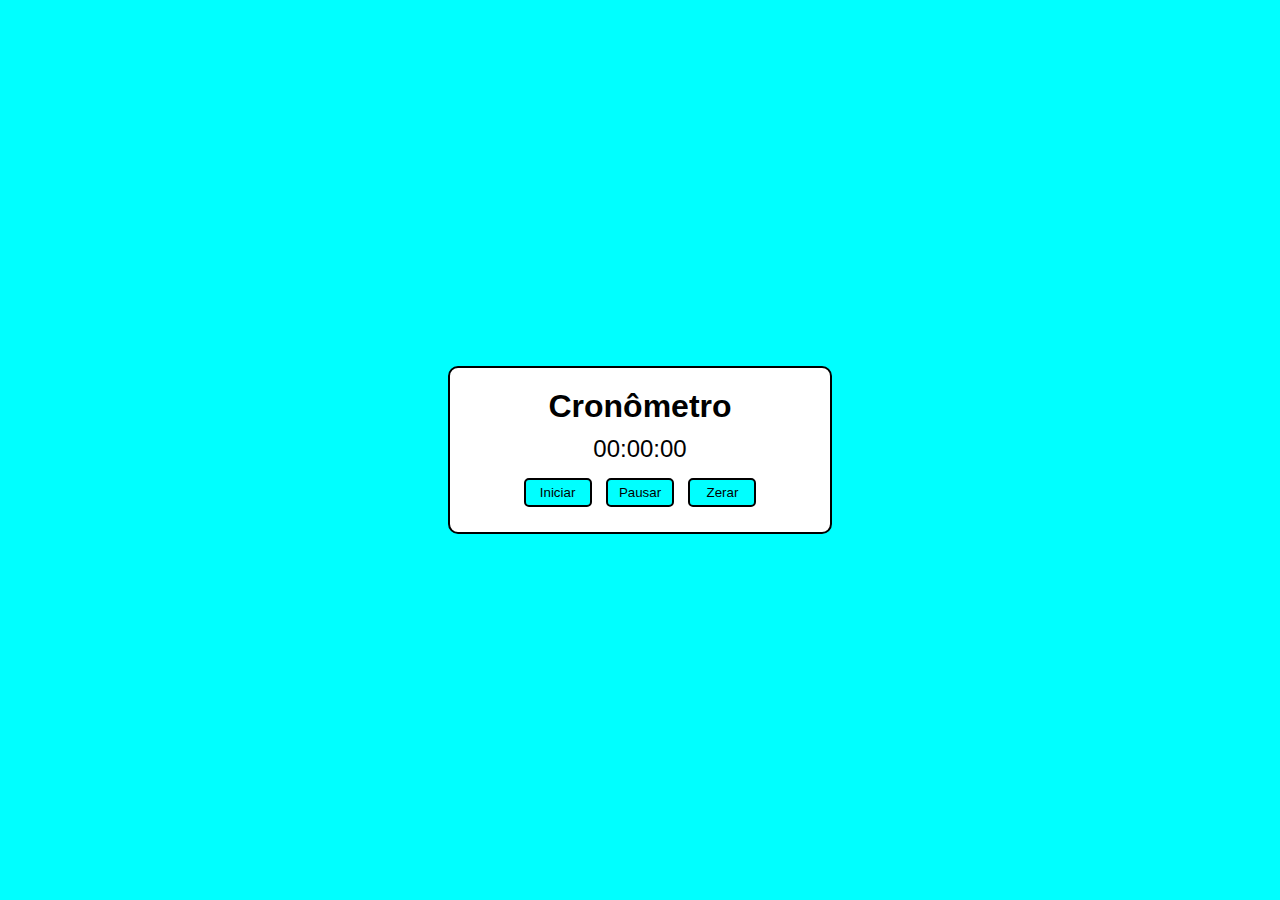
<file: cronometro-basico/index.html>
<!DOCTYPE html>
<html lang="pt-BR">
<head>
    <meta charset="UTF-8">
    <meta name="viewport" content="width=device-width, initial-scale=1.0">
    <title>Modelo</title>
    <link rel="stylesheet" href="assets/css/style.css">
</head>
<body>
    <main>
            <h1>Cronômetro</h1>
            <p id="cronometro">00:00:00</p>
            <button id="iniciar">Iniciar</button>
            <button id="pausar">Pausar</button>
            <button id="zerar">Zerar</button>
        </form>
    </main>

    <script src="assets/js/main.js"></script>
</body>
</html>
</file>
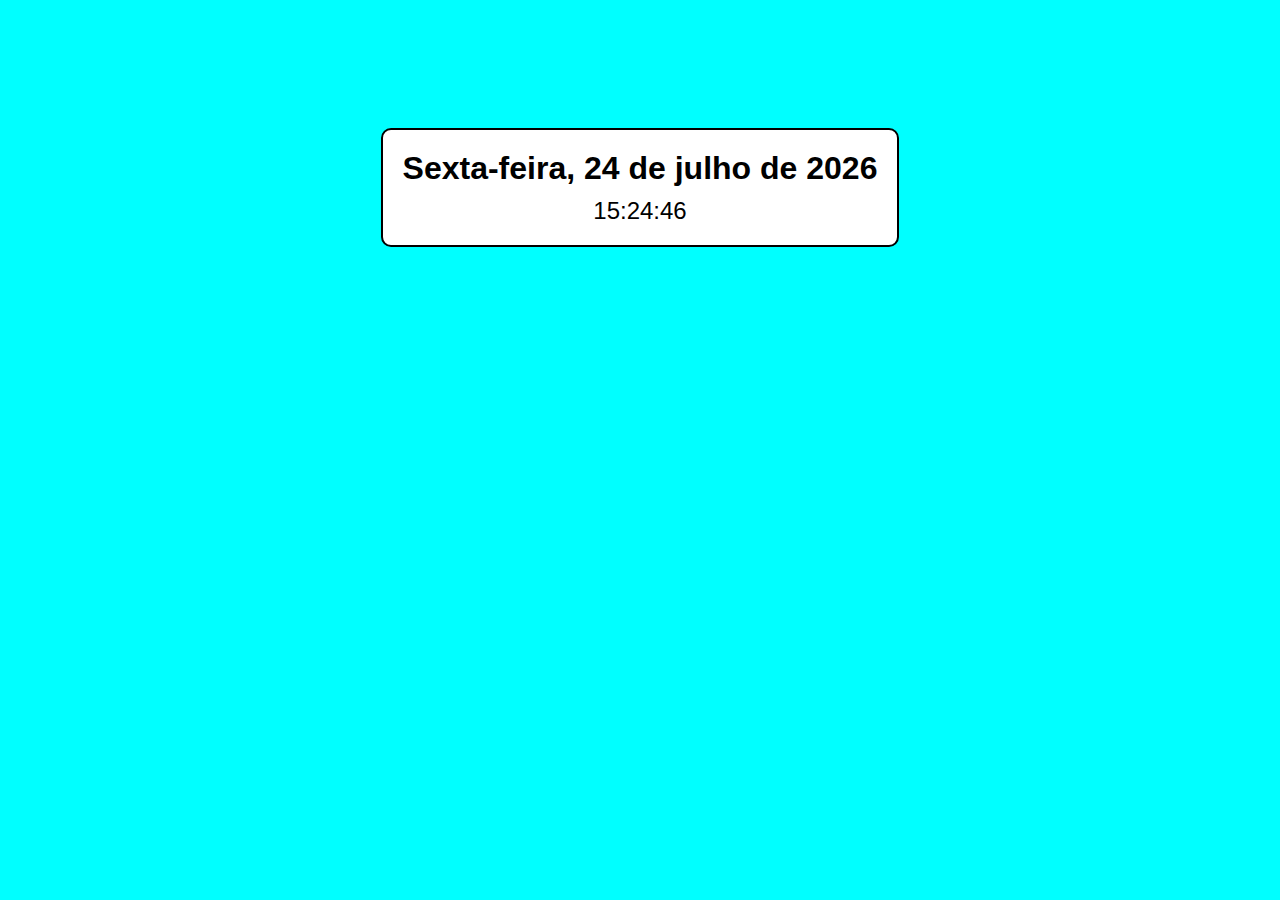
<file: data-tempo-real/index.html>
<!DOCTYPE html>
<html lang="pt-BR">
<head>
    <meta charset="UTF-8">
    <meta name="viewport" content="width=device-width, initial-scale=1.0">
    <title>Data e Hora</title>
    <link rel="stylesheet" href="assets/css/style.css">
</head>
<body>
    <main>
        <h1 id="dataAtual"></h1>
        <h2 id="horaAtual"></h2>
    </main>

    <script src="script.js"></script>
</body>
</html>
</file>
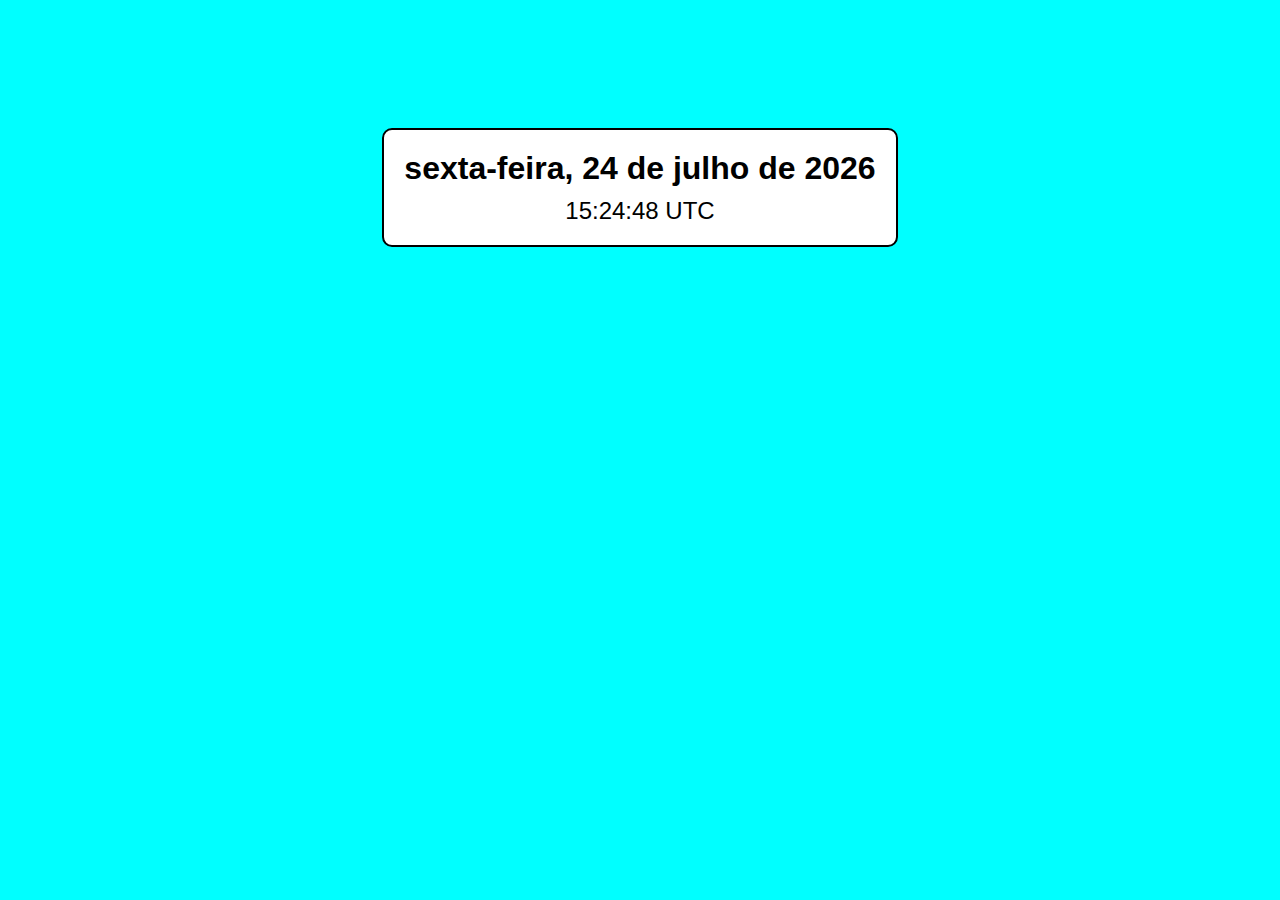
<file: datas-v2/index.html>
<!DOCTYPE html>
<html lang="pt-BR">
<head>
    <meta charset="UTF-8">
    <meta name="viewport" content="width=device-width, initial-scale=1.0">
    <title>Data e Hora - versão 2</title>
    <link rel="stylesheet" href="assets/css/style.css">
</head>
<body>
    <main>
        <h1 id="dataAtual"></h1>
        <h2 id="horaAtual"></h2>
    </main>

    <script src="script.js"></script>
</body>
</html>
</file>
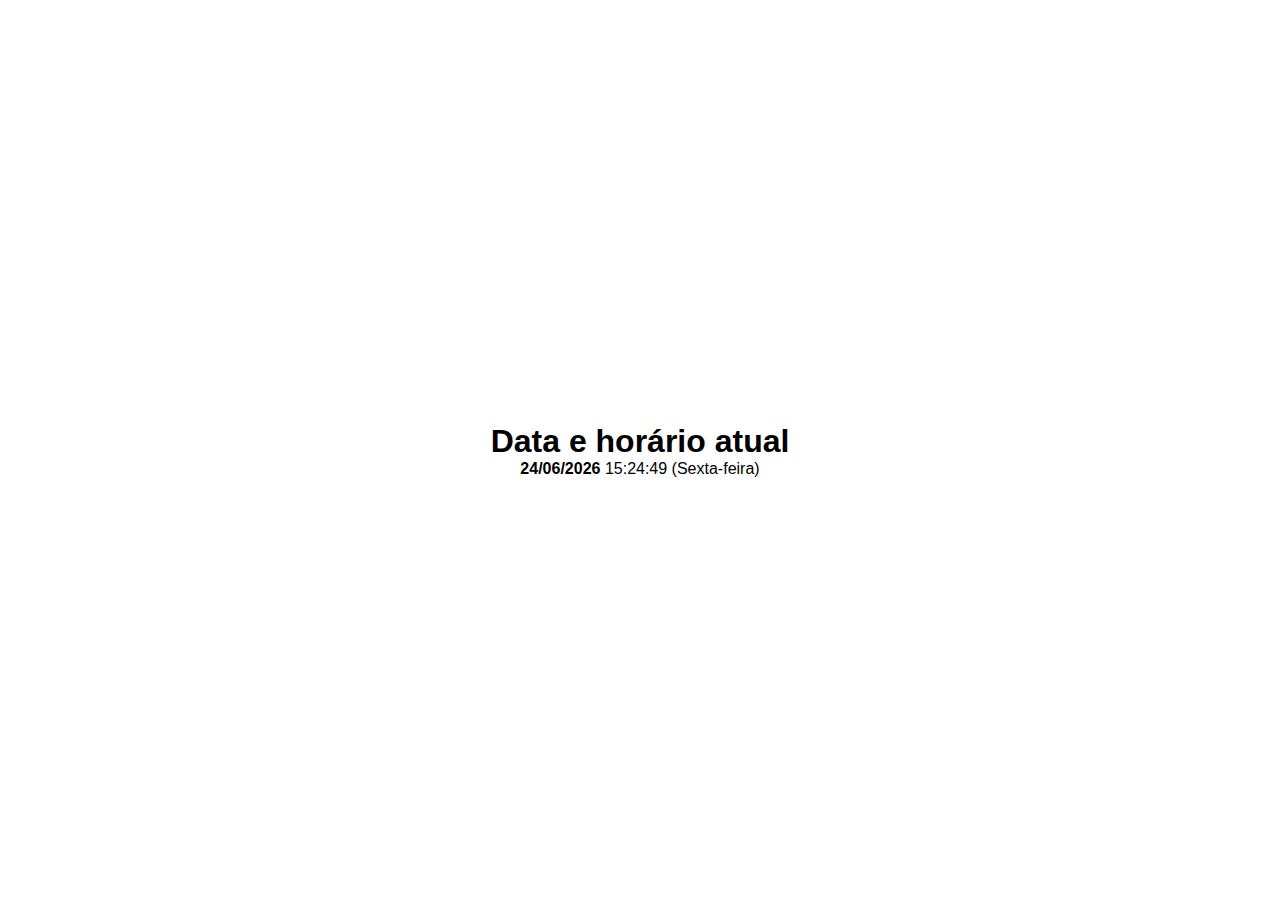
<file: datas/index.html>
<!DOCTYPE html>
<html lang="pt-BR">
<head>
    <meta charset="UTF-8">
    <meta name="viewport" content="width=device-width, initial-scale=1.0">
    <title>Data e Hora</title>
    <style>
        *{
            padding: 0;
            margin: 0;
        }
        body{
            font-family: Arial, Helvetica, sans-serif;
            display: flex;
            flex-direction: column;
            align-items: center;
            justify-content: center;
            height: 100vh;
        }
    </style>
</head>
<body>
    <h1>Data e horário atual</h1>

    <p class="dataAtual"></p>
    <script src="script.js"></script>
</body>
</html>
</file>
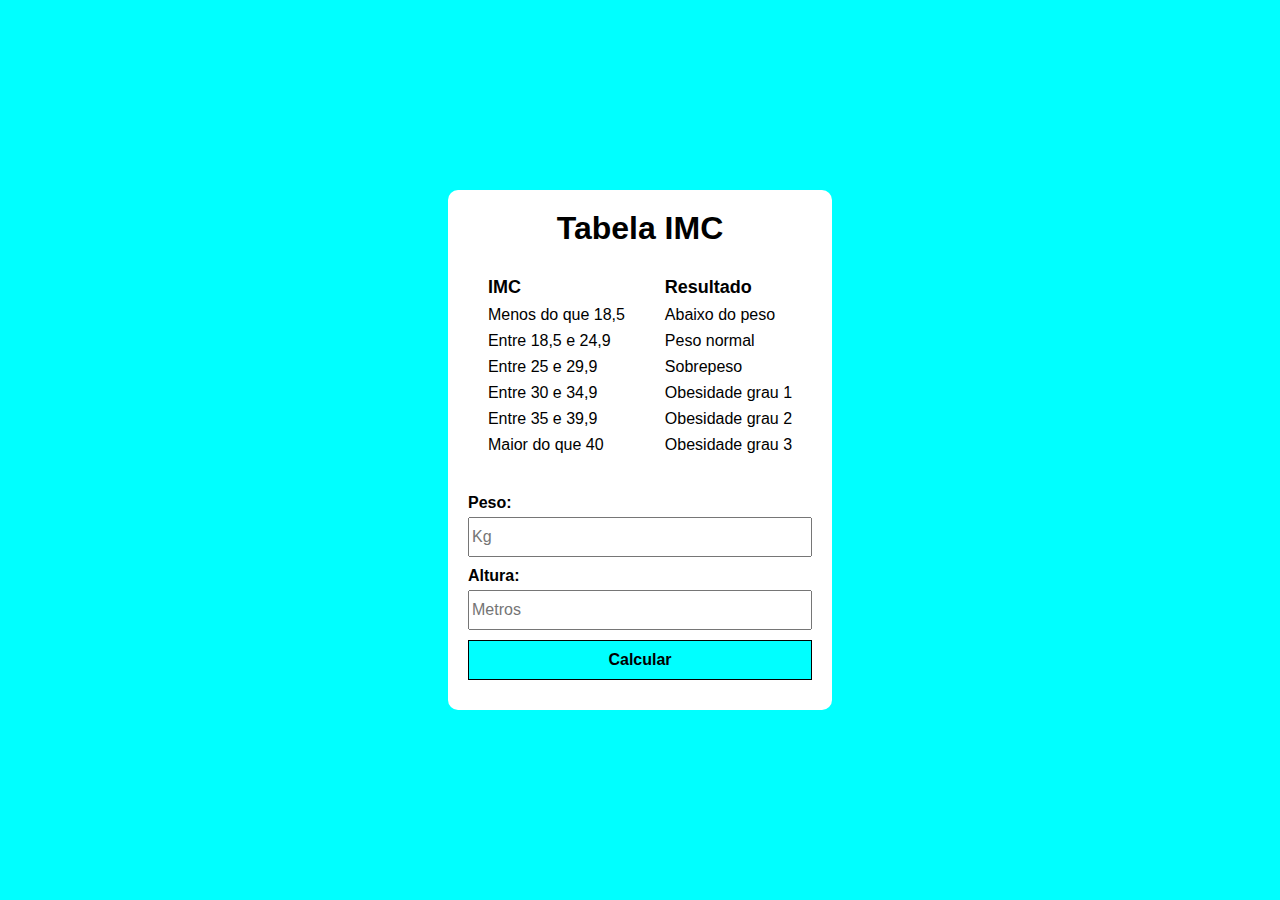
<file: exerc-imc/index.html>
<!DOCTYPE html>
<html lang="pt-BR">
<head>
    <meta charset="UTF-8">
    <meta name="viewport" content="width=device-width, initial-scale=1.0">
    <link rel="shortcut icon" href="assets/img/favicon.ico" type="image/x-icon">
    <title>Calculadora IMC</title>
    <link rel="stylesheet" href="assets/css/style.css">
</head>
<body>
    <main>
        <h1>Tabela IMC</h1>
        
        <section id="tabelas">
            <div>
                <h2>IMC</h2>
                <p>Menos do que 18,5</p>
                <p>Entre 18,5 e 24,9</p>
                <p>Entre 25 e 29,9</p>
                <p>Entre 30 e 34,9</p>
                <p>Entre 35 e 39,9</p>
                <p>Maior do que 40</p>
            </div>

            <div>
                <h2>Resultado</h2>
                <p>Abaixo do peso</p>
                <p>Peso normal</p>
                <p>Sobrepeso</p>
                <p>Obesidade grau 1</p>
                <p>Obesidade grau 2</p>
                <p>Obesidade grau 3</p>
            </div>
        </section>

        <form action="">
            <label for="peso">Peso:</label>
            <input type="number" id="peso" placeholder="Kg" step="any">

            <label for="altura">Altura:</label>
            <input type="number" id="altura" placeholder="Metros" step="any">

            <button type="submit">Calcular</button>
        </form>

        <div id="resultado"></div>
    </main>

    <script src="assets/js/main.js"></script>
</body>
</html>
</file>
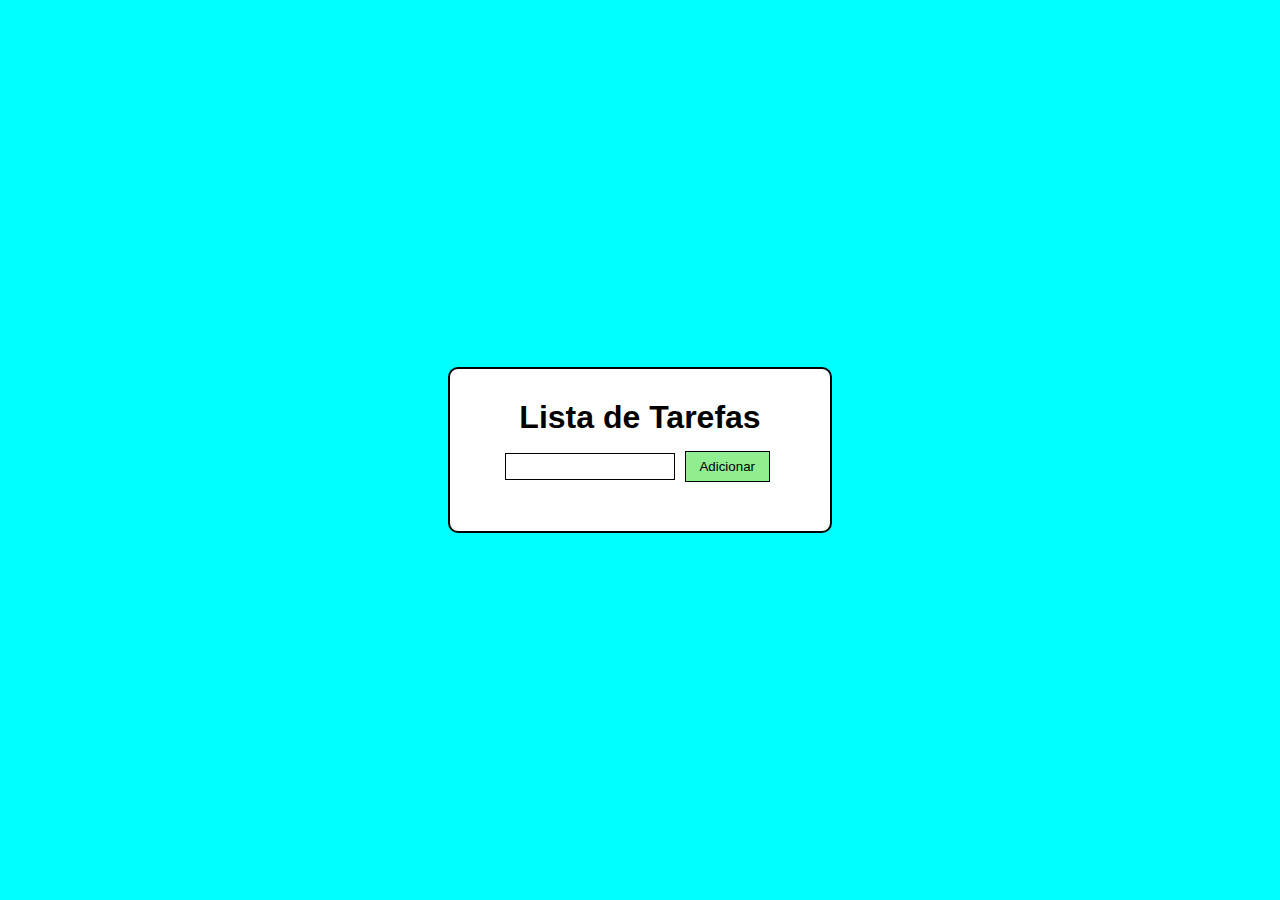
<file: exerc-lista-de-tarefas/index.html>
<!DOCTYPE html>
<html lang="pt-BR">
<head>
    <meta charset="UTF-8">
    <meta name="viewport" content="width=device-width, initial-scale=1.0">
    <link rel="shortcut icon" href="assets/img/favicon.ico" type="image/x-icon">
    <title>Lista de Tarefas</title>
    <link rel="stylesheet" href="assets/css/style.css">
</head>
<body>
    <main>
        <h1>Lista de Tarefas</h1>
        <input type="text" class="tarefa">
        <button class="add-tarefa">Adicionar</button>
        <ul class="lista-tarefas"></ul>
    </main>
    <script src="assets/js/main.js"></script>
</body>
</html>
</file>
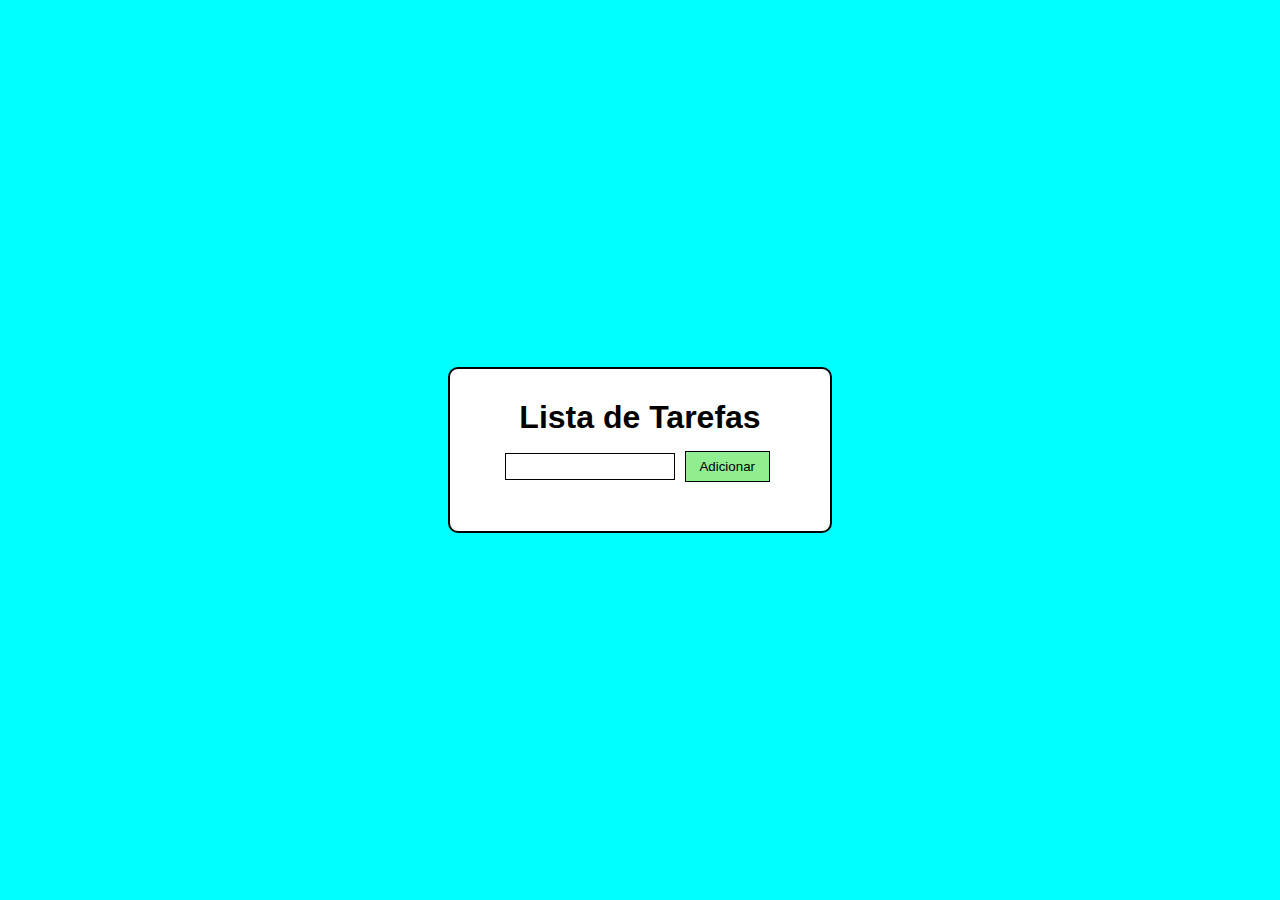
<file: lista-tarefas/index.html>
<!DOCTYPE html>
<html lang="pt-BR">
<head>
    <meta charset="UTF-8">
    <meta name="viewport" content="width=device-width, initial-scale=1.0">
    <link rel="shortcut icon" href="assets/img/favicon.ico" type="image/x-icon">
    <title>Lista de Tarefas</title>
    <link rel="stylesheet" href="assets/css/style.css">
</head>
<body>
    <main>
        <h1>Lista de Tarefas</h1>
        <input type="text" class="tarefa">
        <button class="add-tarefa">Adicionar</button>
        <ul class="lista-tarefas"></ul>
        <button class="excluirTudo">EXCLUIR TUDO</button>
    </main>
    <script src="assets/js/main.js"></script>
</body>
</html>
</file>
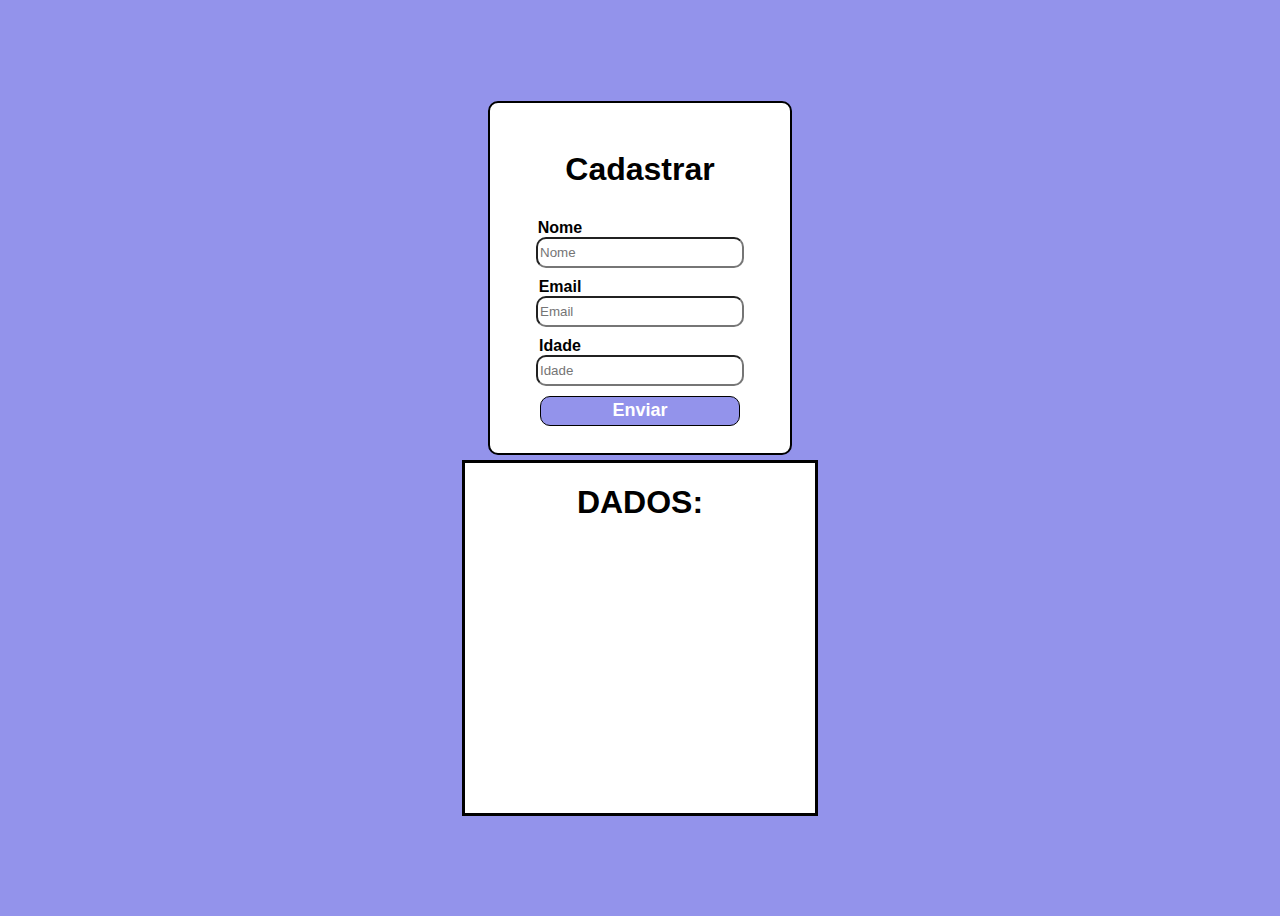
<file: simple-form/index.html>
<!DOCTYPE html>
<html lang="pt-BR">
<head>
    <meta charset="UTF-8">
    <meta name="viewport" content="width=device-width, initial-scale=1.0">
    <title>Cadastre-se</title>
    <link rel="stylesheet" href="styles/style.css">
</head>
<body>
    <div id="formulario">
        <form action="" method="get">
            <h1>Cadastrar</h1>
            <label for="nome">Nome</label>
            <input type="text" id="nome" placeholder="Nome" name="nome">

            <label for="email">Email</label>
            <input type="email" id="email" placeholder="Email" name="email">

            <label for="idade">Idade</label>
            <input type="text" id="idade" name="idade" placeholder="Idade">

            <button>Enviar</button>

        </form>
    </div>

    <div id="dados">
        <h1>DADOS:</h1>
    </div>

    <script src="scripts/script.js"></script>
</body>
</html>
</file>
<file: cronometro-basico/assets/css/style.css>
@charset "UTF-8";

:root{
    --cor-principal: aqua;
    --cor-principal-escura: rgb(8, 218, 218);
}

*{
    margin: 0;
    box-sizing: border-box;
}

body{
    font-family: Arial, Helvetica, sans-serif;
    background-color: var(--cor-principal);
    display: flex;
    align-items: center;
    justify-content: center;
    height: 100vh;
}

main > p{
    font-size: 1.5rem;
    margin: 10px auto;
}

main{
    text-align: center;
    width: 30vw;
    height: auto;
    background-color: white;
    border-radius: 10px;
    padding: 20px;
    justify-content: center;
    border: 2px solid black;
}

main > button{
    width: 15%;
    background-color: var(--cor-principal);
    border: 2px solid black;
    padding: 5px;
    border-radius: 5px;
    margin: 5px;
}

main > button:hover{
    cursor: pointer;
    background-color: var(--cor-principal-escura);
}

/*responsividade básica*/
@media(max-width: 1500px){
    main > button{
        width: 20%;
        padding: 5px;
    }
}

@media(max-width: 1200px){
    main{
        width: 40vw;
    }
}

@media(max-width: 990px){
    main{
        width: 40vw;
    }
}

@media(max-width: 850px){
    main{
        width: 60vw;
    }
}

@media(max-width: 600px){
    main{
        width: 80vw;
    }
}
</file>
<file: data-tempo-real/assets/css/style.css>
@charset "UTF-8";

:root{
    --cor-principal: aqua;
    --cor-principal-escura: rgb(8, 218, 218);
}

*{
    margin: 0;
    box-sizing: border-box;
}

body{
    font-family: Arial, Helvetica, sans-serif;
    background-color: var(--cor-principal);
    display: flex;
    justify-content: center;
}

main{
    margin-top: 10%;
    width: auto;
    height: auto;
    background-color: white;
    border-radius: 10px;
    padding: 20px;
    display: flex;
    align-items: center;
    flex-direction: column;
    gap: 10px;
    max-width: 600px;
    border: 2px solid black;
}

main > p{
    margin: 10px auto;
}

main h1{
    text-align: center;
}

@media(max-width: 575px){
    main{
        font-size: 0.75rem;
    }
}

main h2{
    font-weight: 300;
}
</file>
<file: datas-v2/assets/css/style.css>
@charset "UTF-8";

:root{
    --cor-principal: aqua;
    --cor-principal-escura: rgb(8, 218, 218);
}

*{
    margin: 0;
    box-sizing: border-box;
}

body{
    font-family: Arial, Helvetica, sans-serif;
    background-color: var(--cor-principal);
    display: flex;
    justify-content: center;
}

main{
    margin-top: 10%;
    width: auto;
    height: auto;
    background-color: white;
    border-radius: 10px;
    padding: 20px;
    display: flex;
    align-items: center;
    flex-direction: column;
    gap: 10px;
    max-width: 600px;
    border: 2px solid black;
}

main > p{
    margin: 10px auto;
}

main h1{
    text-align: center;
}

@media(max-width: 575px){
    main{
        font-size: 0.75rem;
    }
}

main h2{
    font-weight: 300;
}
</file>
<file: exerc-imc/assets/css/style.css>
@charset "UTF-8";

:root{
    --cor-principal: aqua;
    --cor-principal-escura: rgb(8, 218, 218);
}

*{
    margin: 0;
    box-sizing: border-box;
}

body{
    font-family: Arial, Helvetica, sans-serif;
    background-color: var(--cor-principal);
    display: flex;
    align-items: center;
    justify-content: center;
    height: 100vh;
}

main{
    max-width: 600px; /*para telas muuuuito grandes*/
    width: 30vw;
    height: auto;
    background-color: white;
    border-radius: 10px;
    padding: 20px;
    display: flex;
    flex-direction: column;
}

main > p{
    margin: 10px auto;
}

form input{
    width: 100%;
    margin: 5px auto 10px auto;
    height: 2.5rem;
    font-size: 1rem;
}

form > label{
    font-weight: bold;
}

form button{
    width: 100%;
    height: 2.5rem;
    font-family: Arial, Helvetica, sans-serif;
    font-weight: bold;
    font-size: 1rem;
    background-color: var(--cor-principal);
    border: 1px solid black;
    cursor: pointer;
}

form button:hover{
    background-color: var(--cor-principal-escura);
}

form input:focus{
    outline: 1px solid var(--cor-principal);
}

main h1{
    text-align: center;
    margin-bottom: 30px;
}

#tabelas{
    display: flex;
    align-items: flex-start;
    justify-content: space-around;
    text-align: justify;
}

main h2{
    font-size: 18px;
}

#tabelas > div{
    display: flex;
    flex-direction: column;
    gap: 8px;
    margin-bottom: 40px;
}

#resultado{
    margin-top: 10px;
    text-align: center;
    height: auto;
    width: auto;
    background-color: lightgreen;
    font-size: 1rem;
}

@media(max-width: 1100px){
     main{
        width: 40vw;
     }   
}

@media(max-width: 850px){
     main{
        width: 60vw;
     }   
}

@media(max-width: 580px){
     main{
        width: 80vw;
     }   
}

@media(max-height: 530px){
     body{
        font-size: 0.85rem;
     }

     #tabelas div{
        margin: 1em;
     }

     main h1{
        margin: 0;
     }
}

@media(max-height: 400px){
    main #tabelas{
        display: none;
    }
}
</file>
<file: exerc-lista-de-tarefas/assets/css/style.css>
@charset "UTF-8";

:root{
    --cor-principal: aqua;
    --cor-principal-escura: rgb(8, 218, 218);
}

*{
    margin: 0;
    box-sizing: border-box;
}

body{
    font-family: Arial, Helvetica, sans-serif;
    background-color: var(--cor-principal);
    display: flex;
    align-items: center;
    justify-content: center;
    height: 100vh;
}

main > h1{
    margin: 10px auto;
}

main{
    text-align: center;
    width: 30vw;
    max-width: 800px;
    height: auto;
    background-color: white;
    border-radius: 10px;
    padding: 20px;
    border: 2px solid black;
}

.lista-tarefas{
    text-align: start;
    margin-top: 1.5rem;
    list-style-position: inside; /* mostra o número dentro da caixa do item */
    /* list-style-type: none; */
    padding: 0 10%;
}

li {
    display: flex;
    justify-content: space-between; /* poem texto p/ esquerda, e botão p direita */
    align-items: center;
}

button{
    border: 1px solid black;
    padding: 5px;
    margin: 5px;
}

main > .add-tarefa{
    width: 25%;
    height: 1.9rem;
    background-color: lightgreen;
}


.rmv-tarefa{
    width: auto;
    height: 1.5rem;
    display: flex;
    align-items: center;
    justify-content: center;
    background-color: rgb(228, 33, 33);
    color: white;
}

main > input{
    width: 50%;
    border: 1px solid black;
    height: 1.7rem;
}

.add-tarefa:hover{
    background-color: rgb(180, 241, 180);
}

.rmv-tarefa:hover{
    background-color: rgb(240, 116, 116);
}

button:hover{
    cursor: pointer;
}

.excluirTudo{
    margin-top: 2rem;
    background-color: rgb(255, 0, 0);
    color: white;
    font-weight: bold;
}

.excluirTudo:hover{
    background-color: rgb(248, 149, 149);
}

/*responsividade básica*/

@media(max-width: 1050px){
    /* body, button{
        font-size: 0.75em;
    } */

    main{
        width: 60vw;
    }

}

@media(max-width: 520px){
    /* body, button{
        font-size: 0.75em;
    } */

    main{
        width: 80vw;
    }

}

@media(max-width: 380px){
    body{
        font-size: 0.75em;
    }

    button{
        font-weight: bold;
    }

    main{
        padding: 1px;
    }
    .add-tarefa{
        font-size: 0.8em;
    }

}
</file>
<file: lista-tarefas/assets/css/style.css>
@charset "UTF-8";

:root{
    --cor-principal: aqua;
    --cor-principal-escura: rgb(8, 218, 218);
}

*{
    margin: 0;
    box-sizing: border-box;
}

body{
    font-family: Arial, Helvetica, sans-serif;
    background-color: var(--cor-principal);
    display: flex;
    align-items: center;
    justify-content: center;
    height: 100vh;
}

main > h1{
    margin: 10px auto;
}

main{
    text-align: center;
    width: 30vw;
    max-width: 800px;
    height: auto;
    background-color: white;
    border-radius: 10px;
    padding: 20px;
    border: 2px solid black;
}

.lista-tarefas{
    text-align: start;
    margin-top: 1.5rem;
    list-style-position: inside; /* mostra o número dentro da caixa do item */
    /* list-style-type: none; */
    padding: 0 10%;
}

li {
    display: flex;
    justify-content: space-between; /* poem texto p/ esquerda, e botão p direita */
    align-items: center;
}

button{
    border: 1px solid black;
    padding: 5px;
    margin: 5px;
}

main > .add-tarefa{
    width: 25%;
    height: 1.9rem;
    background-color: lightgreen;
}


.rmv-tarefa{
    width: auto;
    height: 1.5rem;
    display: flex;
    align-items: center;
    justify-content: center;
    background-color: rgb(228, 33, 33);
    color: white;
}

main > input{
    width: 50%;
    border: 1px solid black;
    height: 1.7rem;
}

.add-tarefa:hover{
    background-color: rgb(180, 241, 180);
}

.rmv-tarefa:hover{
    background-color: rgb(240, 116, 116);
}

button:hover{
    cursor: pointer;
}

.excluirTudo{
    margin-top: 2rem;
    background-color: rgb(255, 0, 0);
    color: white;
    font-weight: bold;
}

.excluirTudo:hover{
    background-color: rgb(248, 149, 149);
}

/*responsividade básica*/

@media(max-width: 1050px){
    /* body, button{
        font-size: 0.75em;
    } */

    main{
        width: 60vw;
    }

}

@media(max-width: 520px){
    /* body, button{
        font-size: 0.75em;
    } */

    main{
        width: 80vw;
    }

}

@media(max-width: 380px){
    body{
        font-size: 0.75em;
    }

    button{
        font-weight: bold;
    }

    main{
        padding: 1px;
    }
    .add-tarefa{
        font-size: 0.8em;
    }

}
</file>
<file: simple-form/styles/style.css>
@charset "UTF-8";


body{
    display: flex;
    flex-direction: column;
    align-items: center;
    justify-content: center;
    height: 100vh;
    overflow: hidden;
    font-family: Arial, Helvetica, sans-serif;
    background-color: rgb(147, 147, 235);
    gap: 5px;
}

form{
    width: 300px;
    height: 350px;
    border: 2px solid black;
    display: flex;
    flex-direction: column;
    justify-content: center;
    align-items: center;
    border-radius: 10px;
    background-color: white;
}

#formulario input{
    width: 200px;
    border-radius: 10px;
    height: 25px;
}

#formulario label{
    margin-right: 160px;
    margin-top: 10px;
    font-weight: bold;
}

#formulario button{
    margin-top: 10px;
    width: 200px;
    border: 1px solid black;
    background-color: rgb(147, 147, 235);
    border-radius: 10px;
    height: 30px;
    font-size: 18px;
    color: #fff;
    font-weight: bold;
    cursor: pointer;
}

#formulario button:hover{
    background-color: rgb(111, 111, 241);
}

#dados{
    width: 350px;
    height: 350px;
    border: 3px solid black;
    background-color: #fff;
    display: flex;
    flex-direction: column;
    align-items: center;
    overflow-y: auto;
}

@media (max-height: 730px){
    #dados{
        width: 250px;
        height: 250px;
    }

    form{
        width: 200px;
        height: 300px;
    }

    #formulario input{
        width: 150px;
        border-radius: 10px;
        height: 20px;
    }

    #formulario button{
        margin-top: 10px;
        width: 150px;
        height: 20px;
        font-size: 16px;
    }

    h1{
        font-size: 20px;
    }

    #formulario label{
        margin-right: 110px;
        margin-top: 10px;
        font-weight: bold;
    }
}

@media (max-height: 610px){
    #dados{
        width: 200px;
        height: 200px;
    }
}
</file>
